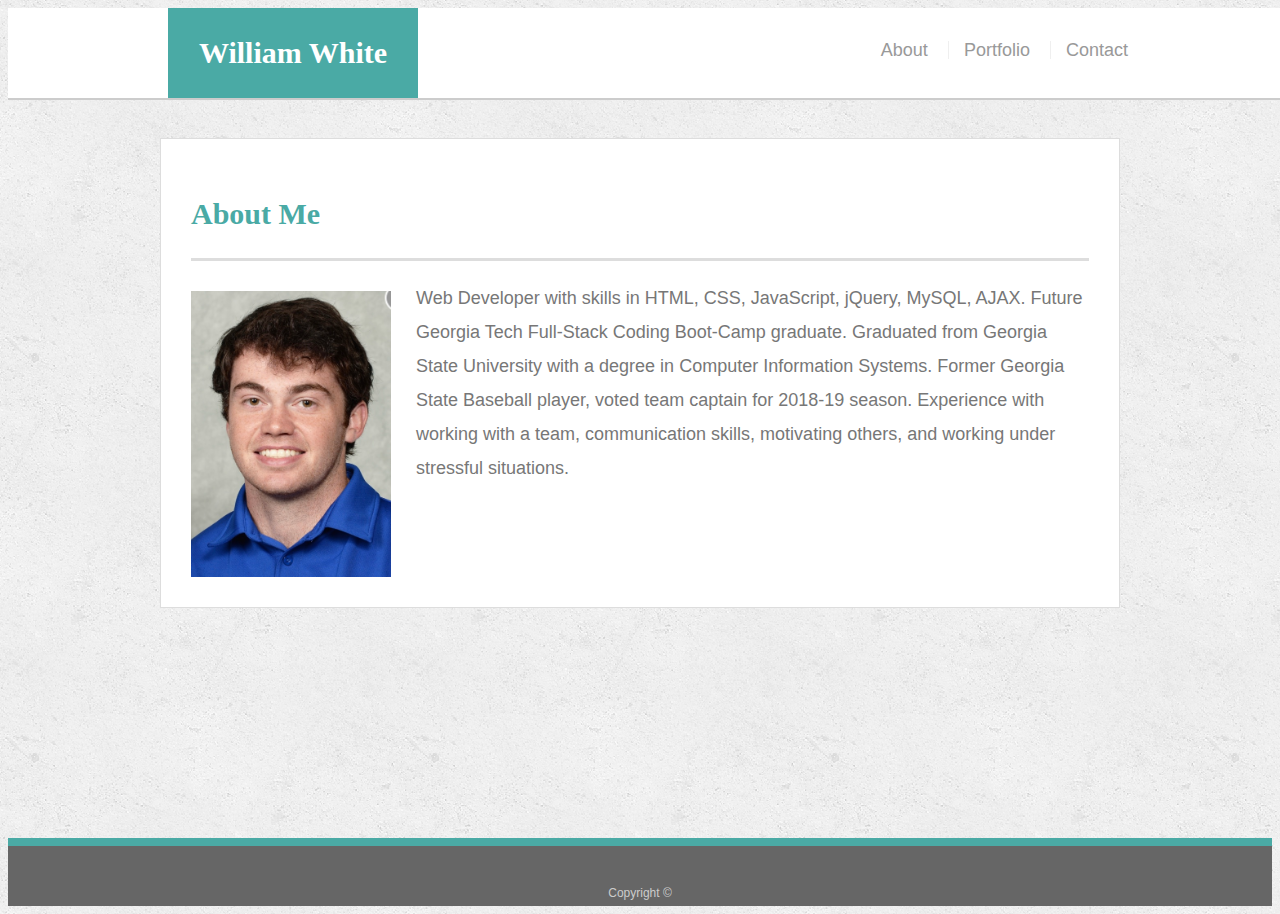
<file: index.html>
<!doctype html>
<html lang="en-us">

<head>
  <meta charset="UTF-8">
  <title>About | William White</title>
  <link rel="steylesheet" type="text/css" href ="assets/css/reset.css">
  <link rel="stylesheet" type="text/css" href="assets/css/style.css">
  <meta name="viewport" content="width=device-width, initial-scale=1.0">

</head>

<body>

  <header id="masthead">
    <div class="container">
      <a href="index.html" id="logo">William White</a>
      <nav>
        <a href="index.html">About</a>
        <a href="portfolio.html">Portfolio</a>
        <a href="contact.html">Contact</a>
      </nav>
    </div>
  </header>

  <div id="main-container" class="container">
    <section class="main-section">
      <h1>About Me</h1>

      <img src="./assets/images/profile-header.jpg" class="auth-image" alt="Your Name">

      <p>Web Developer with skills in HTML, CSS, JavaScript, jQuery, MySQL, AJAX. Future Georgia Tech Full-Stack Coding Boot-Camp graduate. Graduated from Georgia State University with a degree in Computer Information Systems. Former Georgia State Baseball player, voted team captain for 2018-19 season. Experience with working with a team, communication skills, motivating others, and working under stressful situations.</p>



    </section>

  </div>

  <footer>
    <div class="container">
      Copyright &copy; 
    </div>
  </footer>
</body>

</html>
</file>
<file: assets/css/style.css>
body {
  font-family: Arial, "Helvetica Neue", Helvetica, sans-serif;
  font-size: 18px;
  line-height: 34px;
  color: #777777;
  background: url("../images/concrete_seamless.png");
}

* {
  box-sizing: border-box;
}

/* general */

.container {
  width: 100%;
  max-width: 960px;
  margin: 0 auto;
  clear: both;
}

h1,
h2,
h3,
p {
  margin-bottom: 20px;
}

p:last-child {
  margin-bottom: 0;
}

h1,
h2,
h3 {
  font-family: Georgia, Times, "Times New Roman", serif;
  font-weight: 700;
  color: #4aaaa5;
}

h1 {
  padding-bottom: 20px;
  font-size: 30px;
  line-height: 49px;
  border-bottom: 3px solid #dddddd;
}

h2,
h3 {
  font-size: 22px;
}

/* header */

#masthead {
  position: fixed;
  z-index: 99;
  width: 100%;
  margin: 0 0 30px;
  overflow: auto;
  color: #ffffff;
  background: #ffffff;
  border-bottom: 2px solid #cccccc;
}

#logo {
  float: left;
  width: 250px;
  height: 90px;
  font-family: Georgia, Times, "Times New Roman", serif;
  font-size: 30px;
  font-weight: 700;
  line-height: 90px;
  color: #ffffff;
  text-align: center;
  text-decoration: none;
  background: #4aaaa5;
}

nav {
  float: right;
  margin-top: 25px;
}

nav a {
  display: inline-block;
  padding-left: 15px;
  margin-left: 15px;
  line-height: 18px;
  color: #999;
  text-decoration: none;
  border-left: 1px solid #efefef;
}

nav a:first-child {
  border-left: 0 none;
}

/* footer */

footer {
  padding: 30px 0;
  clear: both;
  font-size: 12px;
  color: #ffffff;
  color: #cccccc;
  text-align: center;
  background: #666666;
  border-top: 8px solid #4aaaa5;
  height: 50px;
}

h3, h2 {
  padding-bottom: 20px;
  margin-bottom: 15px;
  line-height: 22px;
  border-bottom: 2px solid #eeeeee;
}

/* main */

#main-container {
  padding-top: 130px;
  min-height: calc(100vh - 70px);
}

.main-section {
  float: left;
  width: 100%;
  max-width: 960px;
  padding: 30px;
  margin: 0 0 40px;
  background: #ffffff;
  border: 1px solid #dddddd;
}

/* portfolio page */

.work {
  position: relative;
  float: left;
  width: 274px;
  margin: 20px 0 25px;
  overflow: auto;
}

.work:nth-child(even) {
  margin-right: 40px;
}

.work img {
  width: 100%;
  border: 0 none;
  opacity: 0.8;
}

.work h3 {
  position: absolute;
  bottom: 20px;
  width: 100%;
  padding: 15px;
  margin-bottom: 0;
  font-weight: 300;
  line-height: 30px;
  color: #ffffff;
  text-align: center;
  background: #4aaaa5;
  border-bottom: 0;
}

.auth-image {
  float: left;
  width: 200px;
  height: auto;
  margin-top: 10px;
  margin-right: 25px;
}

/* contact page */

#contact-form ul {
  margin-bottom: 20px;
}

#contact-form li {
  margin-bottom: 10px;
}

label,
input[type=text],
input[type=email],
textarea {
  display: block;
  width: 100%;
}

input[type=text],
input[type=email],
textarea {
  height: 35px;
  padding: 0 10px;
  font-size: 14px;
  border: 1px solid #dddddd;
}

textarea {
  height: 200px;
}

input[type=submit] {
  padding: 10px 30px;
  font-size: 18px;
  color: #ffffff;
  cursor: pointer;
  background: #4aaaa5;
  border: 0 none;
}

@media only screen and (max-width:980px){
  .container{
      width:90%;
  }
}

@media only screen and (max-width:768px){
  .container{
      width:90%;
  }
}

@media only screen and (max-width:640px){
  .work{
    width:100%;
  }
}
</file>
